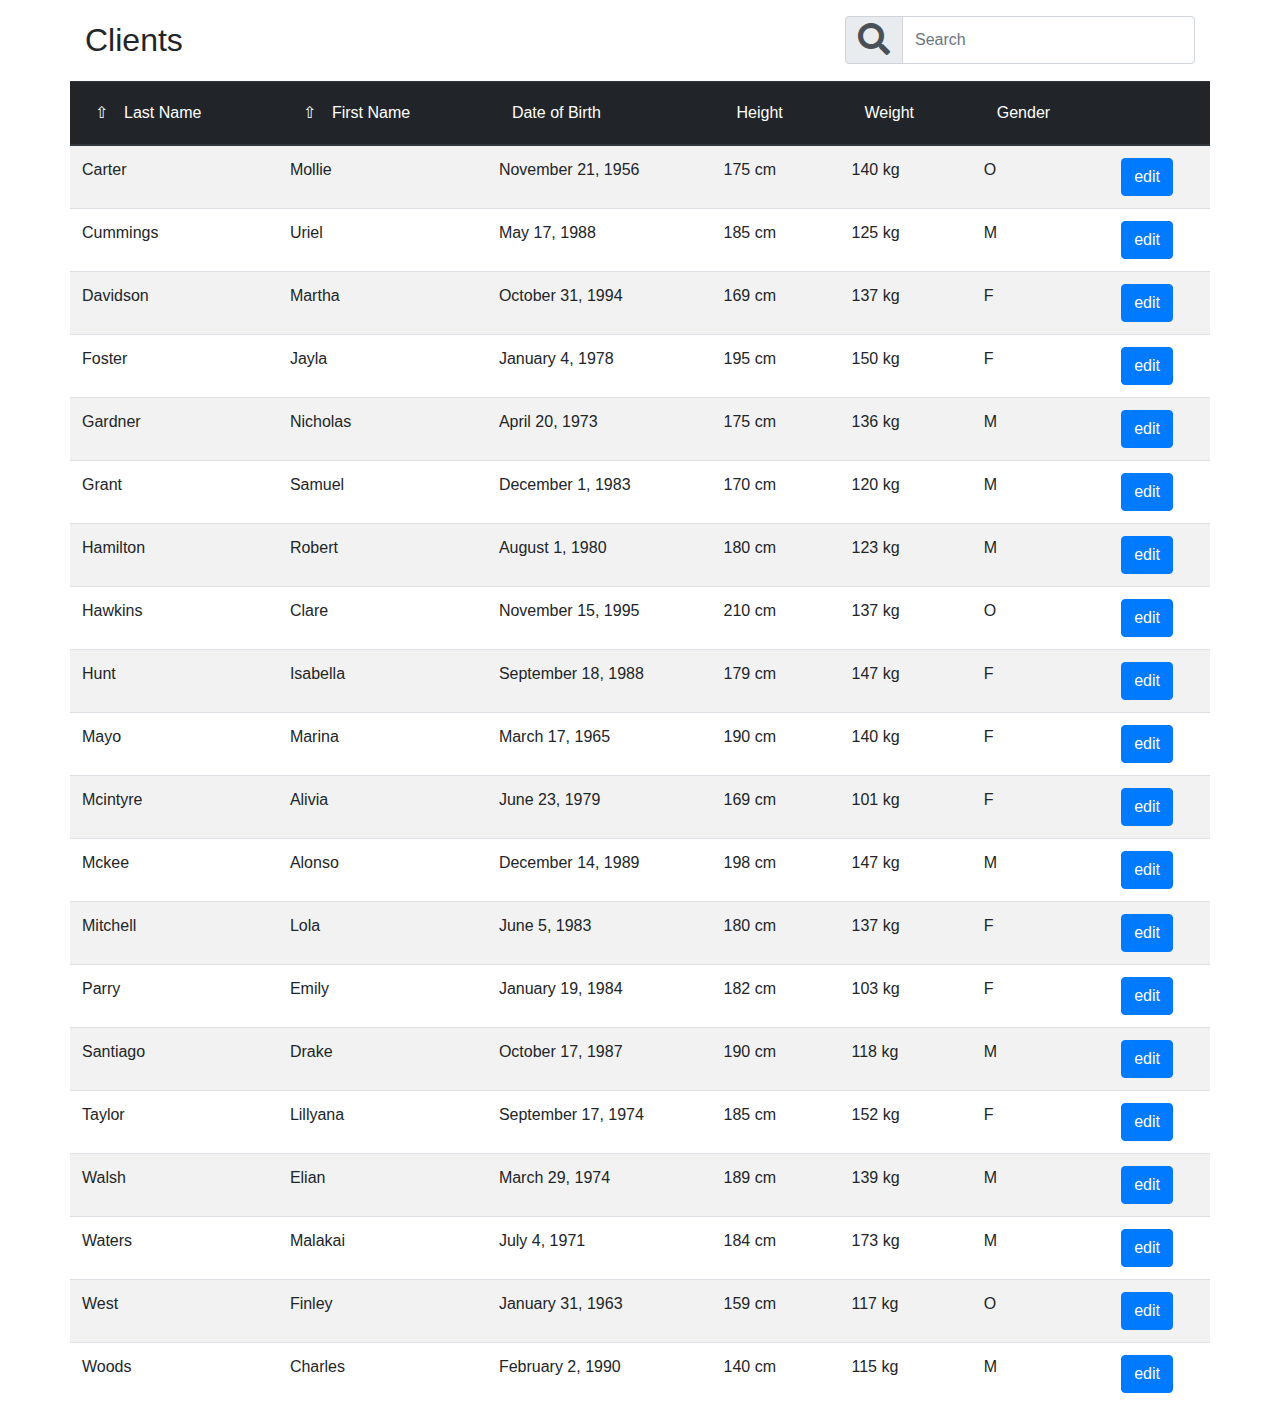
<file: index.html>
<!DOCTYPE html>
<!--[if lt IE 7]>      <html lang="en" ng-app="clientList" class="no-js lt-ie9 lt-ie8 lt-ie7"> <![endif]-->
<!--[if IE 7]>         <html lang="en" ng-app="clientList" class="no-js lt-ie9 lt-ie8"> <![endif]-->
<!--[if IE 8]>         <html lang="en" ng-app="clientList" class="no-js lt-ie9"> <![endif]-->
<!--[if gt IE 8]><!--> <html lang="en" ng-app="clientList" class="no-js"> <!--<![endif]-->
<head>
  <title>Client List</title>
  <meta charset="utf-8">
  <meta name="viewport" content="width=device-width, initial-scale=1, shrink-to-fit=no">
  <link rel="stylesheet" href="https://maxcdn.bootstrapcdn.com/bootstrap/4.0.0/css/bootstrap.min.css" integrity="sha384-Gn5384xqQ1aoWXA+058RXPxPg6fy4IWvTNh0E263XmFcJlSAwiGgFAW/dAiS6JXm" crossorigin="anonymous">
  <link href="https://use.fontawesome.com/releases/v5.0.6/css/all.css" rel="stylesheet">
  <link href="resources/css/clientlist.css" rel="stylesheet">
  <meta http-equiv="X-UA-Compatible" content="IE=edge">
  <meta name="description" content="AngularJS demonstration by Jacob Sewell (jasewell(at)gmail.com), February 2018">
  <link rel="stylesheet" href="resources/html5-boilerplate/dist/css/normalize.css">
  <link rel="stylesheet" href="resources/html5-boilerplate/dist/css/main.css">
  <script src="resources/html5-boilerplate/dist/js/vendor/modernizr-2.8.3.min.js"></script>
</head>
<body>

  <!--[if lt IE 7]>
      <p class="browsehappy">You are using an <strong>outdated</strong> browser. Please <a href="http://browsehappy.com/">upgrade your browser</a> to improve your experience.</p>
  <![endif]-->

  <div ng-view></div>

  <script src="resources/angular/angular.js"></script>
  <script src="resources/angular-route/angular-route.js"></script>
  <script src="app.js"></script>
  <script src="listview/listview.js"></script>
  <script src="formview/formview.js"></script>
  <script src="components/sortcol/sortcol.js"></script>
  <script src="components/sortcol/sortcol-directive.js"></script>
</body>
</html>
</file>
<file: resources/css/clientlist.css>
.client-list-filter-wrap {
    margin-top: 1.0rem;
    height: 3rem;
}
.client-list-filter-wrap div span:before {
    vertical-align: middle;
    font-size: 2.0em;
    margin-top: 0.5rem;
}
th .btn[sort-dir="+"]:before {
    content: "\21E7";
    margin-right: 1em;
}
th .btn[sort-dir="-"]:before {
    content: "\21E9";
    margin-right: 1em;
}
.ng-invalid.ng-touched {
    border: 1px solid red;
}
</file>
<file: resources/html5-boilerplate/dist/css/main.css>
/*! HTML5 Boilerplate v5.3.0 | MIT License | https://html5boilerplate.com/ */

/*
 * What follows is the result of much research on cross-browser styling.
 * Credit left inline and big thanks to Nicolas Gallagher, Jonathan Neal,
 * Kroc Camen, and the H5BP dev community and team.
 */

/* ==========================================================================
   Base styles: opinionated defaults
   ========================================================================== */

html {
    color: #222;
    font-size: 1em;
    line-height: 1.4;
}

/*
 * Remove text-shadow in selection highlight:
 * https://twitter.com/miketaylr/status/12228805301
 *
 * These selection rule sets have to be separate.
 * Customize the background color to match your design.
 */

::-moz-selection {
    background: #b3d4fc;
    text-shadow: none;
}

::selection {
    background: #b3d4fc;
    text-shadow: none;
}

/*
 * A better looking default horizontal rule
 */

hr {
    display: block;
    height: 1px;
    border: 0;
    border-top: 1px solid #ccc;
    margin: 1em 0;
    padding: 0;
}

/*
 * Remove the gap between audio, canvas, iframes,
 * images, videos and the bottom of their containers:
 * https://github.com/h5bp/html5-boilerplate/issues/440
 */

audio,
canvas,
iframe,
img,
svg,
video {
    vertical-align: middle;
}

/*
 * Remove default fieldset styles.
 */

fieldset {
    border: 0;
    margin: 0;
    padding: 0;
}

/*
 * Allow only vertical resizing of textareas.
 */

textarea {
    resize: vertical;
}

/* ==========================================================================
   Browser Upgrade Prompt
   ========================================================================== */

.browserupgrade {
    margin: 0.2em 0;
    background: #ccc;
    color: #000;
    padding: 0.2em 0;
}

/* ==========================================================================
   Author's custom styles
   ========================================================================== */

















/* ==========================================================================
   Helper classes
   ========================================================================== */

/*
 * Hide visually and from screen readers
 */

.hidden {
    display: none !important;
}

/*
 * Hide only visually, but have it available for screen readers:
 * http://snook.ca/archives/html_and_css/hiding-content-for-accessibility
 */

.visuallyhidden {
    border: 0;
    clip: rect(0 0 0 0);
    height: 1px;
    margin: -1px;
    overflow: hidden;
    padding: 0;
    position: absolute;
    width: 1px;
}

/*
 * Extends the .visuallyhidden class to allow the element
 * to be focusable when navigated to via the keyboard:
 * https://www.drupal.org/node/897638
 */

.visuallyhidden.focusable:active,
.visuallyhidden.focusable:focus {
    clip: auto;
    height: auto;
    margin: 0;
    overflow: visible;
    position: static;
    width: auto;
}

/*
 * Hide visually and from screen readers, but maintain layout
 */

.invisible {
    visibility: hidden;
}

/*
 * Clearfix: contain floats
 *
 * For modern browsers
 * 1. The space content is one way to avoid an Opera bug when the
 *    `contenteditable` attribute is included anywhere else in the document.
 *    Otherwise it causes space to appear at the top and bottom of elements
 *    that receive the `clearfix` class.
 * 2. The use of `table` rather than `block` is only necessary if using
 *    `:before` to contain the top-margins of child elements.
 */

.clearfix:before,
.clearfix:after {
    content: " "; /* 1 */
    display: table; /* 2 */
}

.clearfix:after {
    clear: both;
}

/* ==========================================================================
   EXAMPLE Media Queries for Responsive Design.
   These examples override the primary ('mobile first') styles.
   Modify as content requires.
   ========================================================================== */

@media only screen and (min-width: 35em) {
    /* Style adjustments for viewports that meet the condition */
}

@media print,
       (-webkit-min-device-pixel-ratio: 1.25),
       (min-resolution: 1.25dppx),
       (min-resolution: 120dpi) {
    /* Style adjustments for high resolution devices */
}

/* ==========================================================================
   Print styles.
   Inlined to avoid the additional HTTP request:
   http://www.phpied.com/delay-loading-your-print-css/
   ========================================================================== */

@media print {
    *,
    *:before,
    *:after,
    *:first-letter,
    *:first-line {
        background: transparent !important;
        color: #000 !important; /* Black prints faster:
                                   http://www.sanbeiji.com/archives/953 */
        box-shadow: none !important;
        text-shadow: none !important;
    }

    a,
    a:visited {
        text-decoration: underline;
    }

    a[href]:after {
        content: " (" attr(href) ")";
    }

    abbr[title]:after {
        content: " (" attr(title) ")";
    }

    /*
     * Don't show links that are fragment identifiers,
     * or use the `javascript:` pseudo protocol
     */

    a[href^="#"]:after,
    a[href^="javascript:"]:after {
        content: "";
    }

    pre,
    blockquote {
        border: 1px solid #999;
        page-break-inside: avoid;
    }

    /*
     * Printing Tables:
     * http://css-discuss.incutio.com/wiki/Printing_Tables
     */

    thead {
        display: table-header-group;
    }

    tr,
    img {
        page-break-inside: avoid;
    }

    img {
        max-width: 100% !important;
    }

    p,
    h2,
    h3 {
        orphans: 3;
        widows: 3;
    }

    h2,
    h3 {
        page-break-after: avoid;
    }
}
</file>
